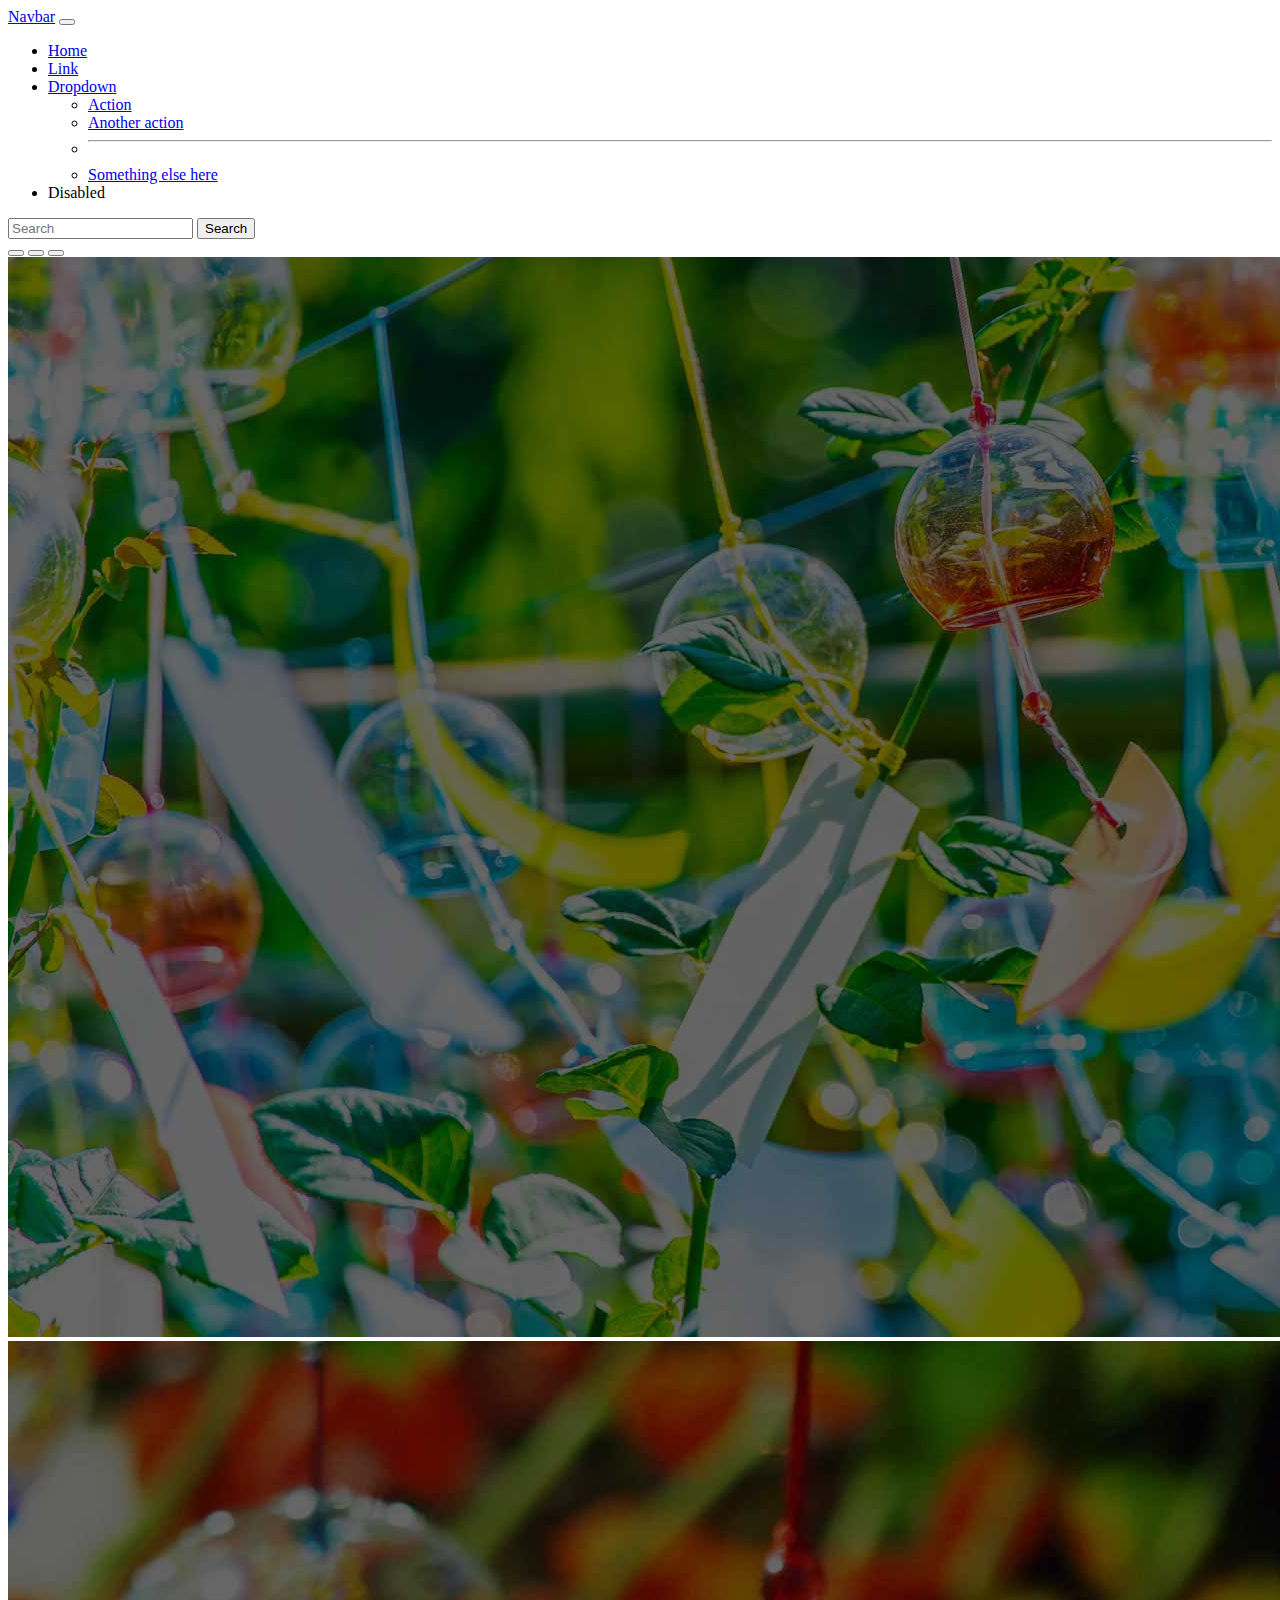
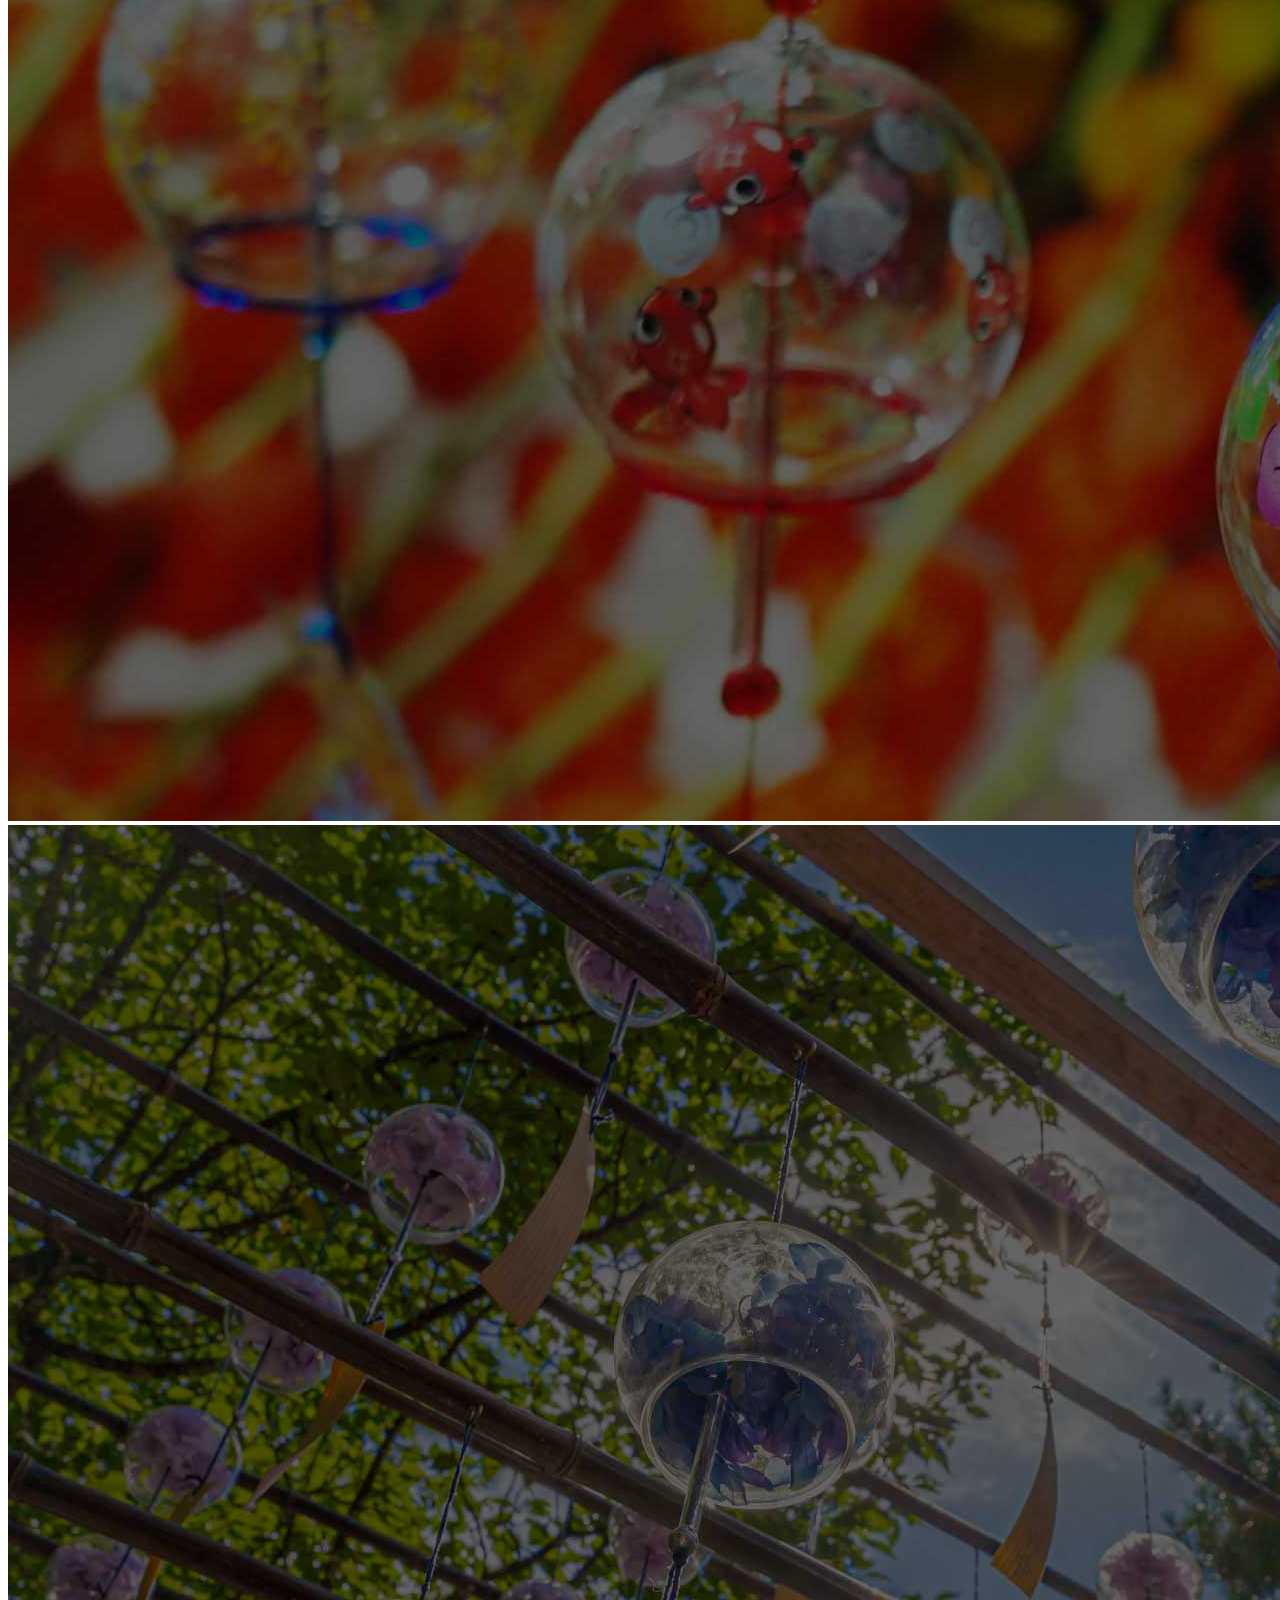
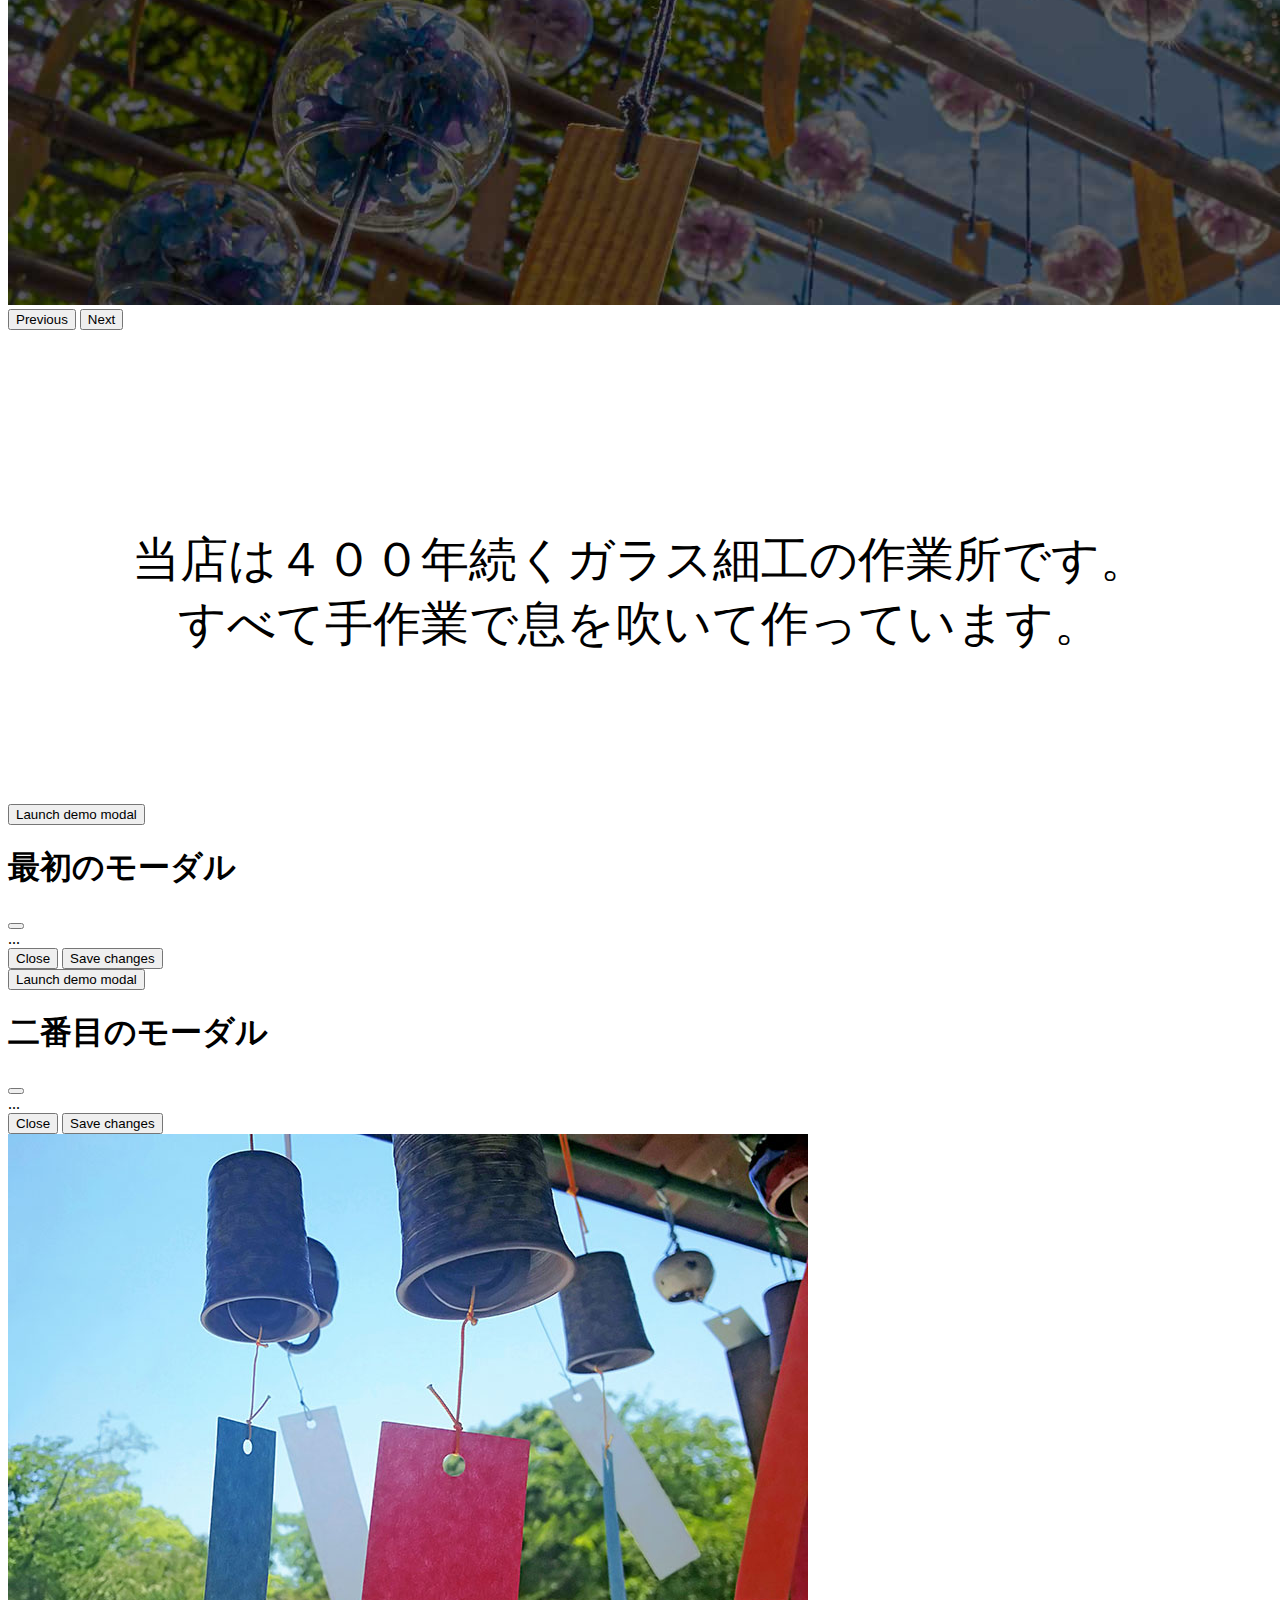
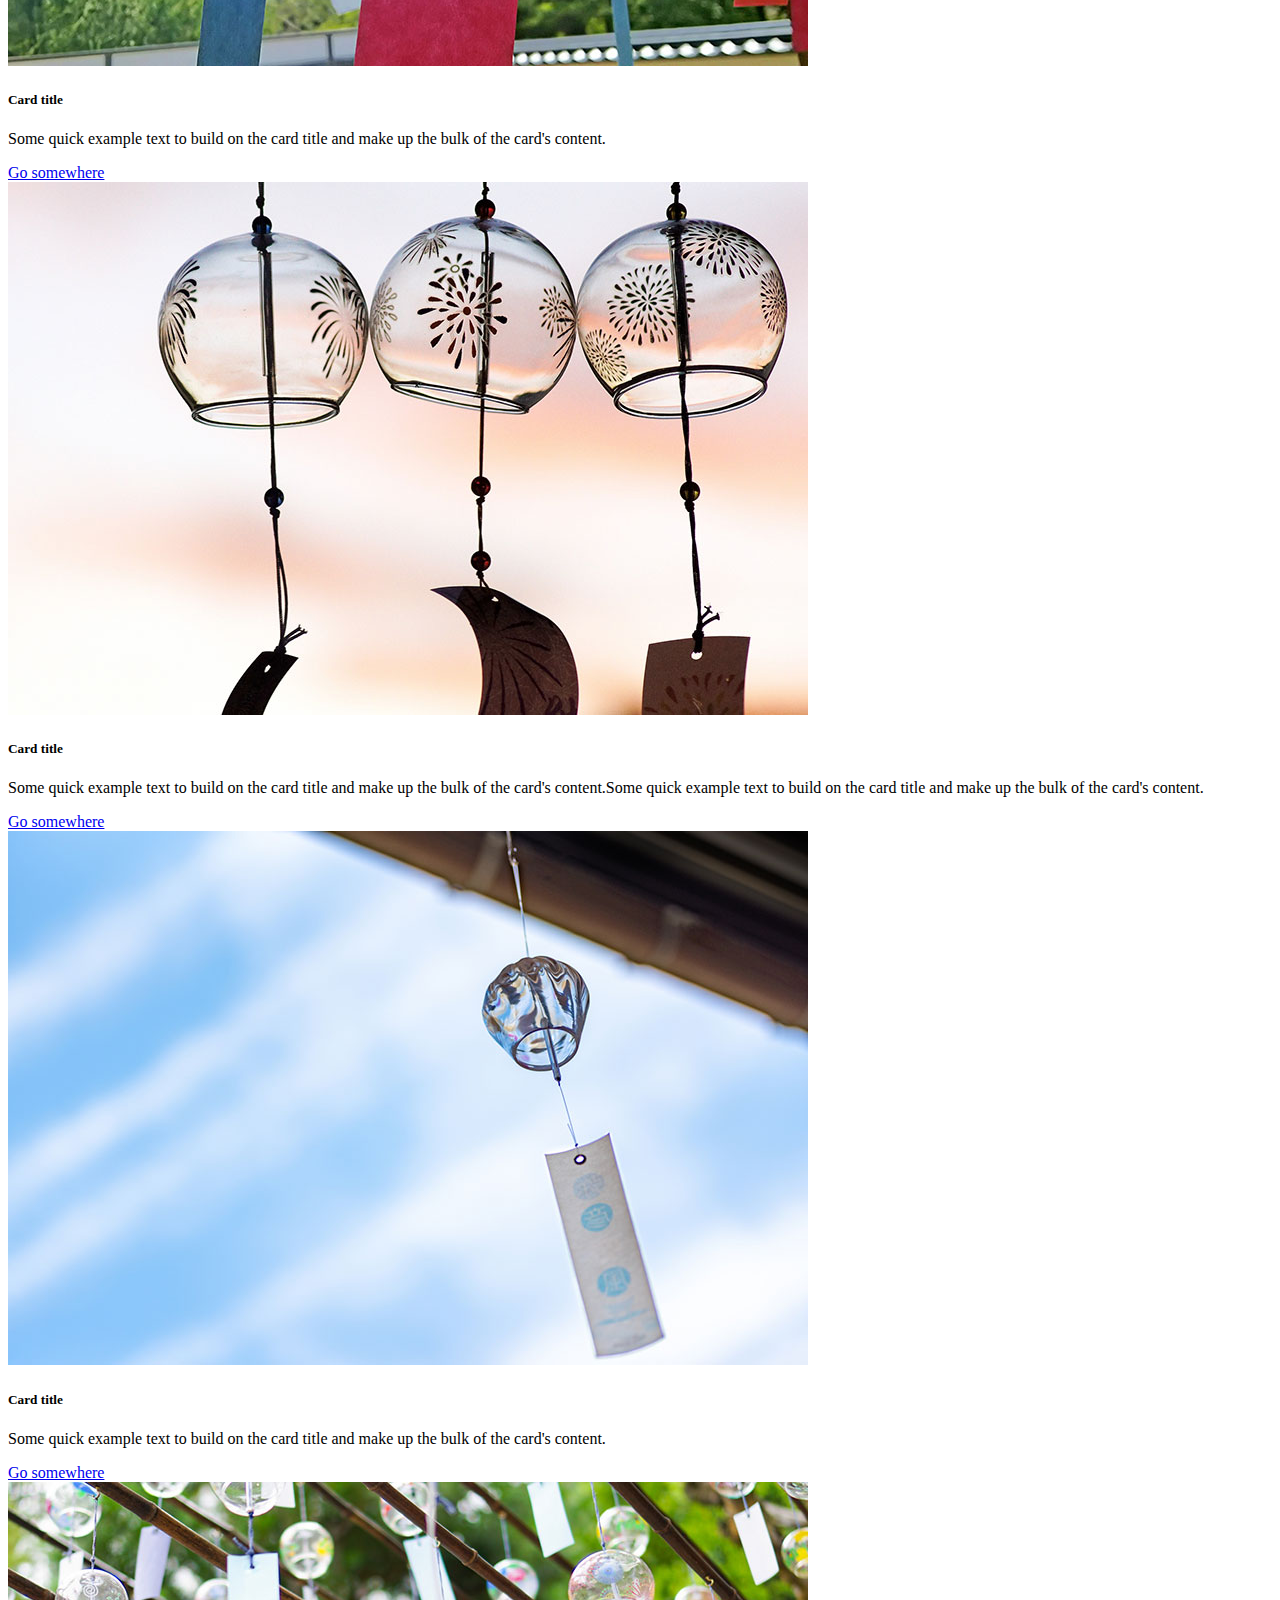
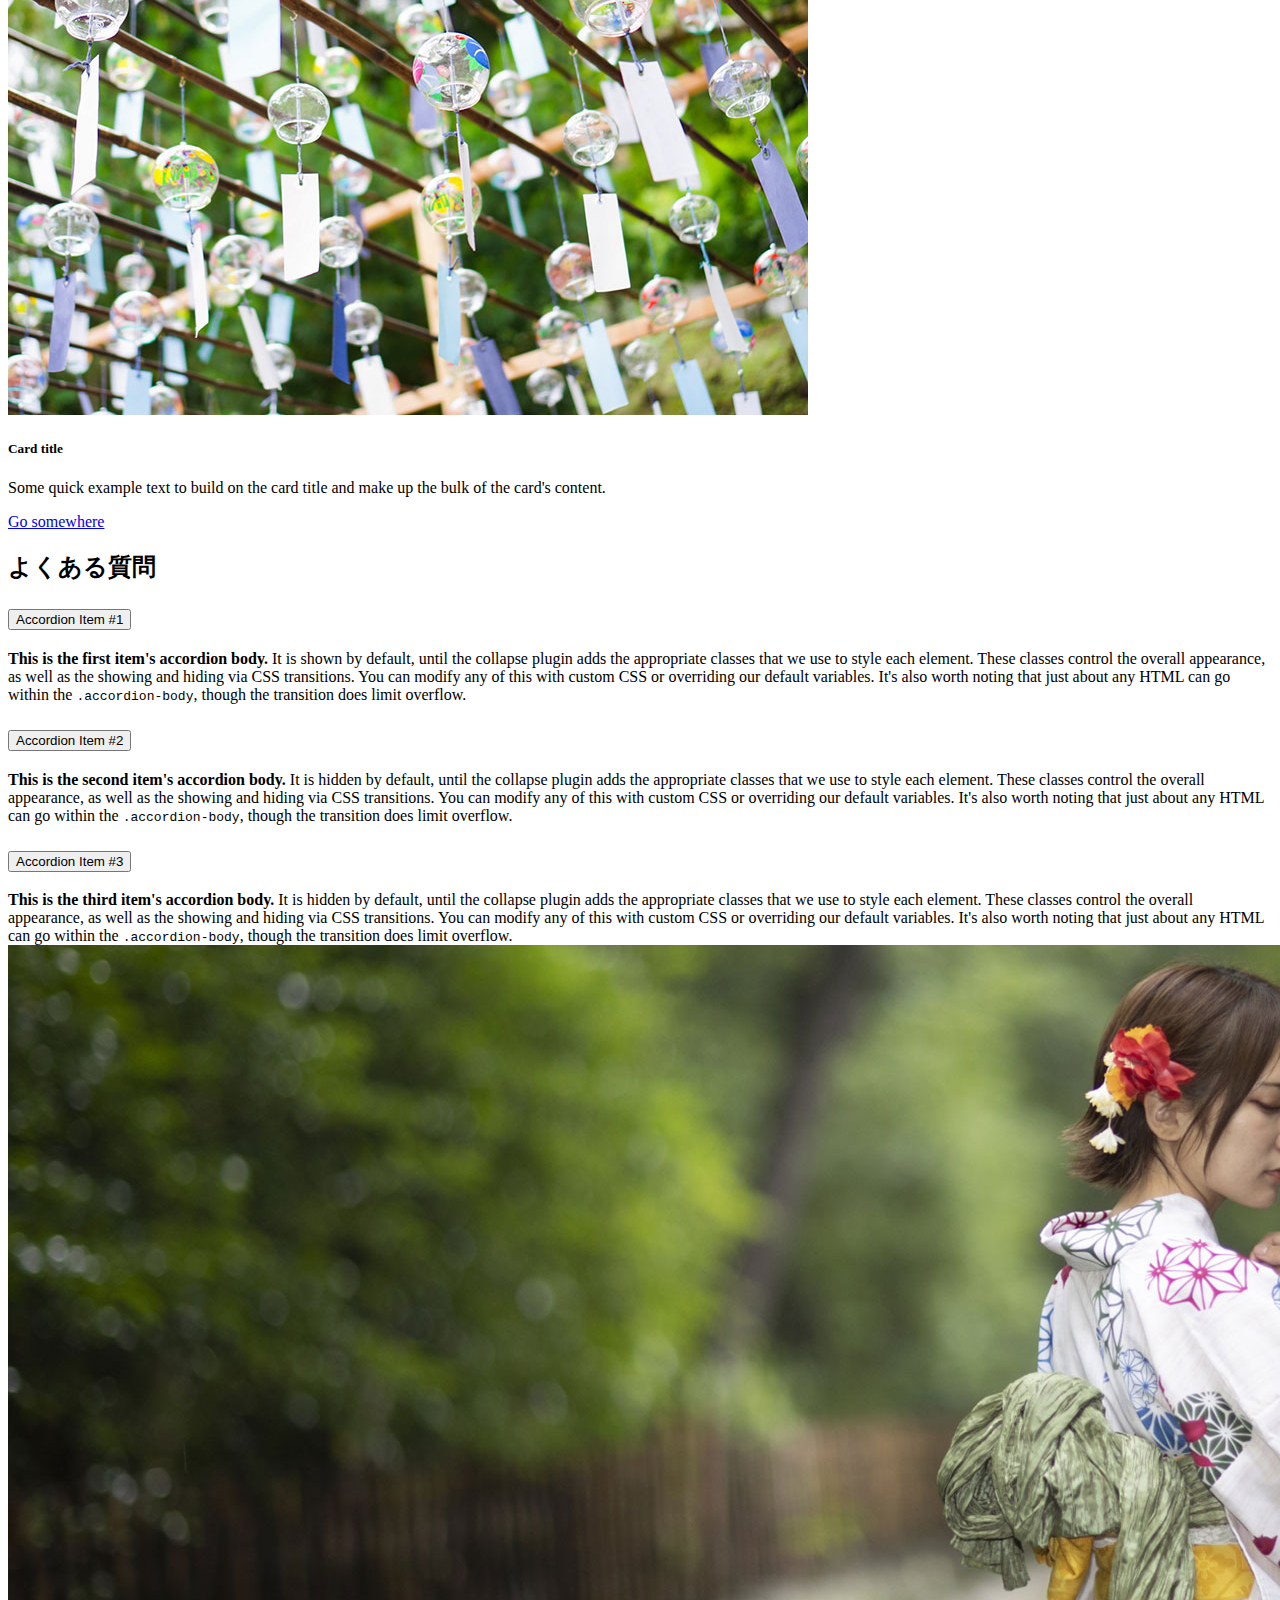
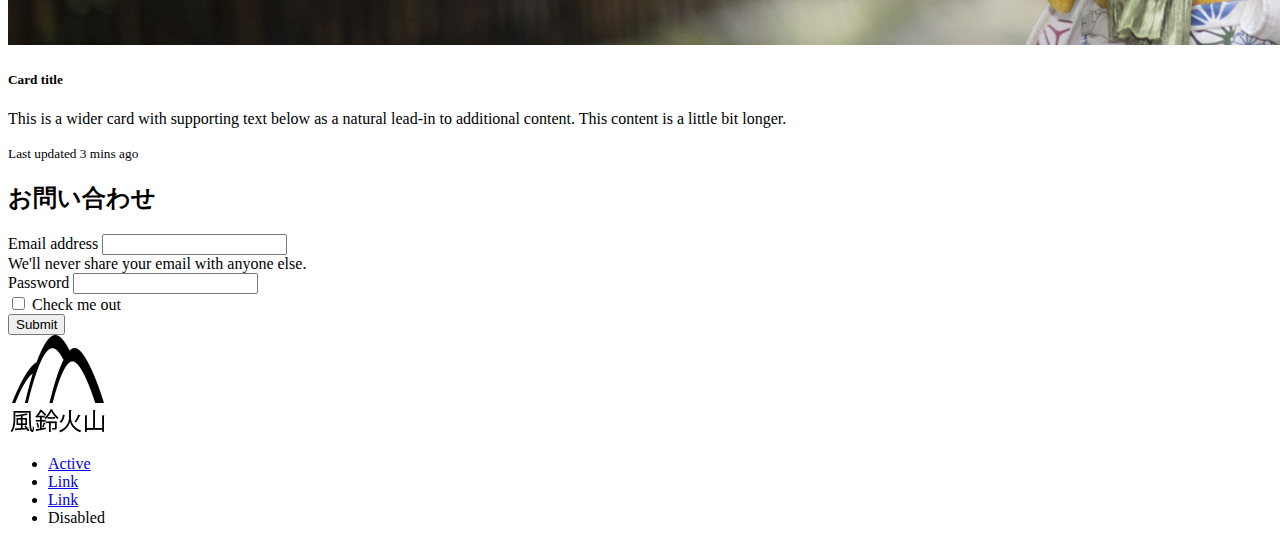
<file: index.html>
<!doctype html>
<html lang="ja">
  <head>
    <meta charset="utf-8">
    <meta name="viewport" content="width=device-width, initial-scale=1">
    <title>風鈴</title>
    <link href="https://cdn.jsdelivr.net/npm/bootstrap@5.3.0/dist/css/bootstrap.min.css" rel="stylesheet" integrity="sha384-9ndCyUaIbzAi2FUVXJi0CjmCapSmO7SnpJef0486qhLnuZ2cdeRhO02iuK6FUUVM" crossorigin="anonymous">
    <link rel="stylesheet" href="style.css">
  </head>
  <body>
    <header>
        <nav class="navbar navbar-expand-lg bg-body-tertiary">
            <div class="container-fluid">
              <a class="navbar-brand" href="#">Navbar</a>
              <button class="navbar-toggler" type="button" data-bs-toggle="collapse" data-bs-target="#navbarSupportedContent" aria-controls="navbarSupportedContent" aria-expanded="false" aria-label="Toggle navigation">
                <span class="navbar-toggler-icon"></span>
              </button>
              <div class="collapse navbar-collapse" id="navbarSupportedContent">
                <ul class="navbar-nav me-auto mb-2 mb-lg-0">
                  <li class="nav-item">
                    <a class="nav-link active" aria-current="page" href="#">Home</a>
                  </li>
                  <li class="nav-item">
                    <a class="nav-link" href="#">Link</a>
                  </li>
                  <li class="nav-item dropdown">
                    <a class="nav-link dropdown-toggle" href="#" role="button" data-bs-toggle="dropdown" aria-expanded="false">
                      Dropdown
                    </a>
                    <ul class="dropdown-menu">
                      <li><a class="dropdown-item" href="#">Action</a></li>
                      <li><a class="dropdown-item" href="#">Another action</a></li>
                      <li><hr class="dropdown-divider"></li>
                      <li><a class="dropdown-item" href="#">Something else here</a></li>
                    </ul>
                  </li>
                  <li class="nav-item">
                    <a class="nav-link disabled">Disabled</a>
                  </li>
                </ul>
                <form class="d-flex" role="search">
                  <input class="form-control me-2" type="search" placeholder="Search" aria-label="Search">
                  <button class="btn btn-outline-success" type="submit">Search</button>
                </form>
              </div>
            </div>
          </nav>
          <div id="carouselExampleIndicators" class="carousel slide">
            <div class="carousel-indicators">
              <button type="button" data-bs-target="#carouselExampleIndicators" data-bs-slide-to="0" class="active" aria-current="true" aria-label="Slide 1"></button>
              <button type="button" data-bs-target="#carouselExampleIndicators" data-bs-slide-to="1" aria-label="Slide 2"></button>
              <button type="button" data-bs-target="#carouselExampleIndicators" data-bs-slide-to="2" aria-label="Slide 3"></button>
            </div>
            <div class="carousel-inner">
              <div class="carousel-item active">
                <img src="images/slideshow_01.jpg" class="d-block w-100" alt="...">
              </div>
              <div class="carousel-item">
                <img src="images/slideshow_02.jpg" class="d-block w-100" alt="...">
              </div>
              <div class="carousel-item">
                <img src="images/slideshow_03.jpg" class="d-block w-100" alt="...">
              </div>
            </div>
            <button class="carousel-control-prev" type="button" data-bs-target="#carouselExampleIndicators" data-bs-slide="prev">
              <span class="carousel-control-prev-icon" aria-hidden="true"></span>
              <span class="visually-hidden">Previous</span>
            </button>
            <button class="carousel-control-next" type="button" data-bs-target="#carouselExampleIndicators" data-bs-slide="next">
              <span class="carousel-control-next-icon" aria-hidden="true"></span>
              <span class="visually-hidden">Next</span>
            </button>
          </div>
    </header>
    <main>
      <section>
        <div class="icatch container">
        <p>当店は４００年続くガラス細工の作業所です。<br>
        すべて手作業で息を吹いて作っています。</p>
        </div>
      </section>
      <section>
        <!-- Button trigger modal -->
<button type="button" class="btn btn-primary" data-bs-toggle="modal" data-bs-target="#exampleModal-1">
  Launch demo modal
</button>

<!-- Modal -->
<div class="modal fade" id="exampleModal-1" tabindex="-1" aria-labelledby="exampleModalLabel" aria-hidden="true">
  <div class="modal-dialog">
    <div class="modal-content">
      <div class="modal-header">
        <h1 class="modal-title fs-5" id="exampleModalLabel">最初のモーダル</h1>
        <button type="button" class="btn-close" data-bs-dismiss="modal" aria-label="Close"></button>
      </div>
      <div class="modal-body">
        ...
      </div>
      <div class="modal-footer">
        <button type="button" class="btn btn-secondary" data-bs-dismiss="modal">Close</button>
        <button type="button" class="btn btn-primary">Save changes</button>
      </div>
    </div>
  </div>
</div>
      </section>
      <section>
        <!-- Button trigger modal -->
<button type="button" class="btn btn-primary" data-bs-toggle="modal" data-bs-target="#exampleModal-2">
  Launch demo modal
</button>

<!-- Modal -->
<div class="modal fade" id="exampleModal-2" tabindex="-1" aria-labelledby="exampleModalLabel" aria-hidden="true">
  <div class="modal-dialog">
    <div class="modal-content">
      <div class="modal-header">
        <h1 class="modal-title fs-5" id="exampleModalLabel">二番目のモーダル</h1>
        <button type="button" class="btn-close" data-bs-dismiss="modal" aria-label="Close"></button>
      </div>
      <div class="modal-body">
        ...
      </div>
      <div class="modal-footer">
        <button type="button" class="btn btn-secondary" data-bs-dismiss="modal">Close</button>
        <button type="button" class="btn btn-primary">Save changes</button>
      </div>
    </div>
  </div>
</div>
      </section>
        <section>
            <div class="container text-center py-5">
                <div class="row row-cols-1 row-cols-sm-2 row-cols-md-3">
                  <div class="col py-5">
                    <div class="card h-100">
                        <img src="images/cardimg_01.jpg" class="card-img-top" alt="...">
                        <div class="card-body">
                          <h5 class="card-title">Card title</h5>
                          <p class="card-text">Some quick example text to build on the card title and make up the bulk of the card's content.</p>
                          <a href="#" class="btn btn-primary">Go somewhere</a>
                        </div>
                    </div>
                  </div>
                  <div class="col py-5">
                    <div class="card">
                        <img src="images/cardimg_02.jpg" class="card-img-top" alt="...">
                        <div class="card-body">
                          <h5 class="card-title">Card title</h5>
                          <p class="card-text">Some quick example text to build on the card title and make up the bulk of the card's content.Some quick example text to build on the card title and make up the bulk of the card's content.</p>
                          <a href="#" class="btn btn-primary">Go somewhere</a>
                        </div>
                    </div>
                  </div>
                  <div class="col py-5">
                    <div class="card h-100">
                        <img src="images/cardimg_03.jpg" class="card-img-top" alt="...">
                        <div class="card-body">
                          <h5 class="card-title">Card title</h5>
                          <p class="card-text">Some quick example text to build on the card title and make up the bulk of the card's content.</p>
                          <a href="#" class="btn btn-primary">Go somewhere</a>
                        </div>
                    </div>
                  </div>
                  <div class="col py-5">
                    <div class="card">
                        <img src="images/cardimg_04.jpg" class="card-img-top" alt="...">
                        <div class="card-body">
                          <h5 class="card-title">Card title</h5>
                          <p class="card-text">Some quick example text to build on the card title and make up the bulk of the card's content.</p>
                          <a href="#" class="btn btn-primary">Go somewhere</a>
                        </div>
                    </div>
                  </div>
                </div>
            </div>
        </section>
        <section class="container">
            <h2 class="py-5 text-center">よくある質問</h2>
            <div class="accordion" id="accordionExample">
                <div class="accordion-item">
                  <h2 class="accordion-header">
                    <button class="accordion-button" type="button" data-bs-toggle="collapse" data-bs-target="#collapseOne" aria-expanded="true" aria-controls="collapseOne">
                      Accordion Item #1
                    </button>
                  </h2>
                  <div id="collapseOne" class="accordion-collapse collapse show" data-bs-parent="#accordionExample">
                    <div class="accordion-body">
                      <strong>This is the first item's accordion body.</strong> It is shown by default, until the collapse plugin adds the appropriate classes that we use to style each element. These classes control the overall appearance, as well as the showing and hiding via CSS transitions. You can modify any of this with custom CSS or overriding our default variables. It's also worth noting that just about any HTML can go within the <code>.accordion-body</code>, though the transition does limit overflow.
                    </div>
                  </div>
                </div>
                <div class="accordion-item">
                  <h2 class="accordion-header">
                    <button class="accordion-button collapsed" type="button" data-bs-toggle="collapse" data-bs-target="#collapseTwo" aria-expanded="false" aria-controls="collapseTwo">
                      Accordion Item #2
                    </button>
                  </h2>
                  <div id="collapseTwo" class="accordion-collapse collapse" data-bs-parent="#accordionExample">
                    <div class="accordion-body">
                      <strong>This is the second item's accordion body.</strong> It is hidden by default, until the collapse plugin adds the appropriate classes that we use to style each element. These classes control the overall appearance, as well as the showing and hiding via CSS transitions. You can modify any of this with custom CSS or overriding our default variables. It's also worth noting that just about any HTML can go within the <code>.accordion-body</code>, though the transition does limit overflow.
                    </div>
                  </div>
                </div>
                <div class="accordion-item">
                  <h2 class="accordion-header">
                    <button class="accordion-button collapsed" type="button" data-bs-toggle="collapse" data-bs-target="#collapseThree" aria-expanded="false" aria-controls="collapseThree">
                      Accordion Item #3
                    </button>
                  </h2>
                  <div id="collapseThree" class="accordion-collapse collapse" data-bs-parent="#accordionExample">
                    <div class="accordion-body">
                      <strong>This is the third item's accordion body.</strong> It is hidden by default, until the collapse plugin adds the appropriate classes that we use to style each element. These classes control the overall appearance, as well as the showing and hiding via CSS transitions. You can modify any of this with custom CSS or overriding our default variables. It's also worth noting that just about any HTML can go within the <code>.accordion-body</code>, though the transition does limit overflow.
                    </div>
                  </div>
                </div>
              </div>
        </section>
        <section class="py-5">
            <div class="card text-bg-dark">
                <img src="images/cardphoto_01.jpg" class="card-img" alt="...">
                <div class="card-img-overlay">
                  <h5 class="card-title">Card title</h5>
                  <p class="card-text">This is a wider card with supporting text below as a natural lead-in to additional content. This content is a little bit longer.</p>
                  <p class="card-text"><small>Last updated 3 mins ago</small></p>
                </div>
              </div>
        </section>
        <section>
            <div class="py-5 col-sm-8 mx-auto">
            <h2 class="text-center">お問い合わせ</h2>
            <form>
                <div class="mb-3">
                  <label for="exampleInputEmail1" class="form-label">Email address</label>
                  <input type="email" class="form-control" id="exampleInputEmail1" aria-describedby="emailHelp">
                  <div id="emailHelp" class="form-text">We'll never share your email with anyone else.</div>
                </div>
                <div class="mb-3">
                  <label for="exampleInputPassword1" class="form-label">Password</label>
                  <input type="password" class="form-control" id="exampleInputPassword1">
                </div>
                <div class="mb-3 form-check">
                  <input type="checkbox" class="form-check-input" id="exampleCheck1">
                  <label class="form-check-label" for="exampleCheck1">Check me out</label>
                </div>                
                <button type="submit" class="btn btn-primary">Submit</button>
              </form>
              </div>
        </section>
    </main>
    <footer>
    <div class="p-5 text-center">
        <img src="images/logo.png">
    </div>
    <ul class="nav justify-content-center">
        <li class="nav-item">
          <a class="nav-link active" aria-current="page" href="#">Active</a>
        </li>
        <li class="nav-item">
          <a class="nav-link" href="#">Link</a>
        </li>
        <li class="nav-item">
          <a class="nav-link" href="#">Link</a>
        </li>
        <li class="nav-item">
          <a class="nav-link disabled">Disabled</a>
        </li>
      </ul>
    </footer>
    <script src="https://cdn.jsdelivr.net/npm/bootstrap@5.3.0/dist/js/bootstrap.bundle.min.js" integrity="sha384-geWF76RCwLtnZ8qwWowPQNguL3RmwHVBC9FhGdlKrxdiJJigb/j/68SIy3Te4Bkz" crossorigin="anonymous"></script>
  </body>
</html>
</file>
<file: style.css>
.icatch{
    font-size:3rem;
    font-family:serif;
    text-align:center;
    padding:150px 0 100px;

}
</file>
